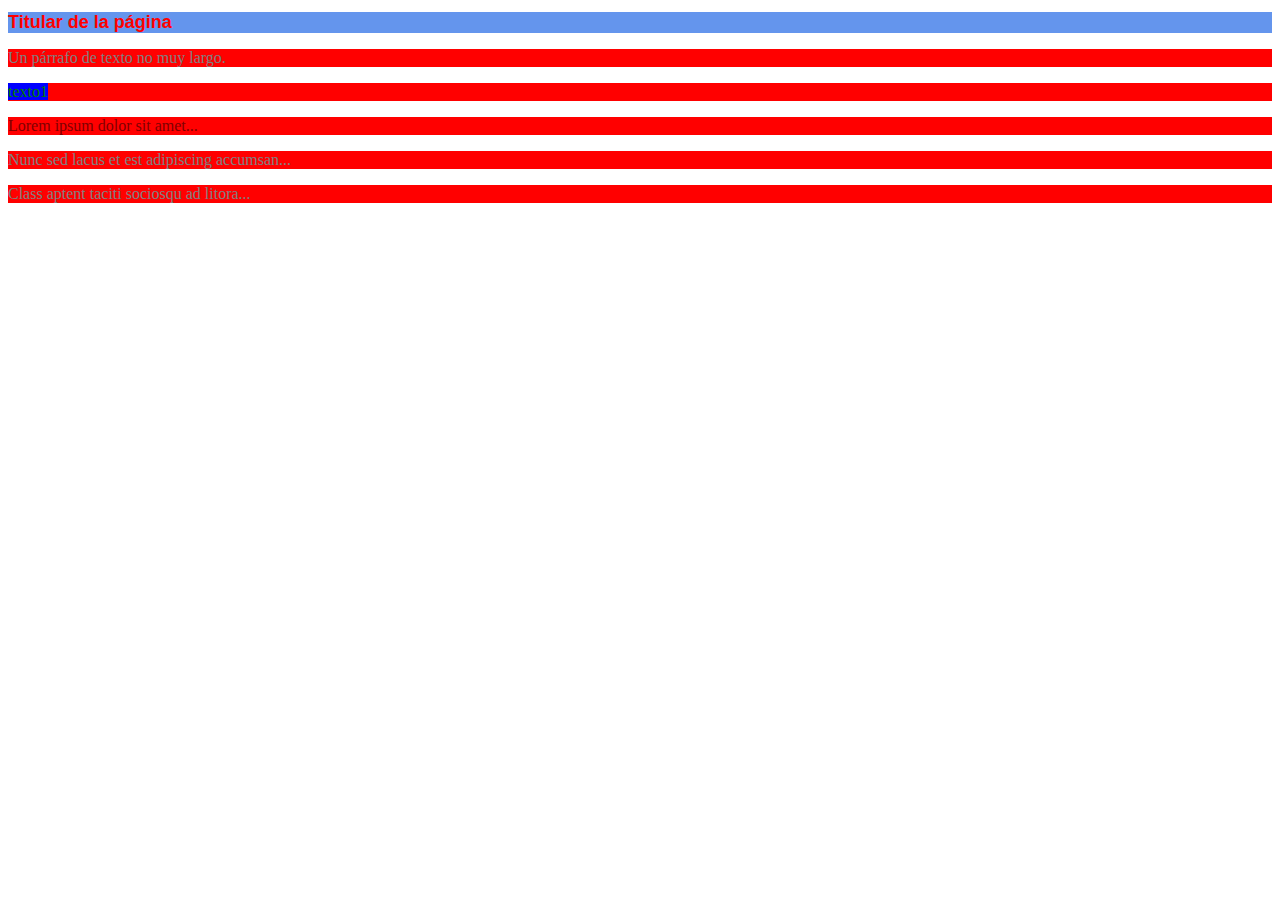
<file: HTML5/index.html>
<!DOCTYPE html>

<html lang="en">

<head>
	<meta charset="UTF-8">
	<title>Front</title>
	<link rel="stylesheet" href="style.css" type="text/css" media="screen">
	
	

	</head>
 
	<body>
		<div class "backround-pink" id="topbar">
	  <h1>Titular de la página</h1>
	  <p>Un párrafo de texto no muy largo.</p>
	  <p> <span>texto1</span> </p>
	  
	  <p class="destacado">Lorem ipsum dolor sit amet...</p>
	    <p>Nunc sed lacus et est adipiscing accumsan...</p>
	    <p>Class aptent taciti sociosqu ad litora...</p>
	  
	</body>
	</html>
</file>
<file: HTML5/style.css>
h1 {  background-color: #6495ed; color: red;  font-family: Arial;   font-size: large;  }
 p  { background-color: red; color: gray; font-family: Verdana; font-size: medium; }
 
p span {  background-color: blue; color: green; }
.destacado { color: maroon; }
</file>
